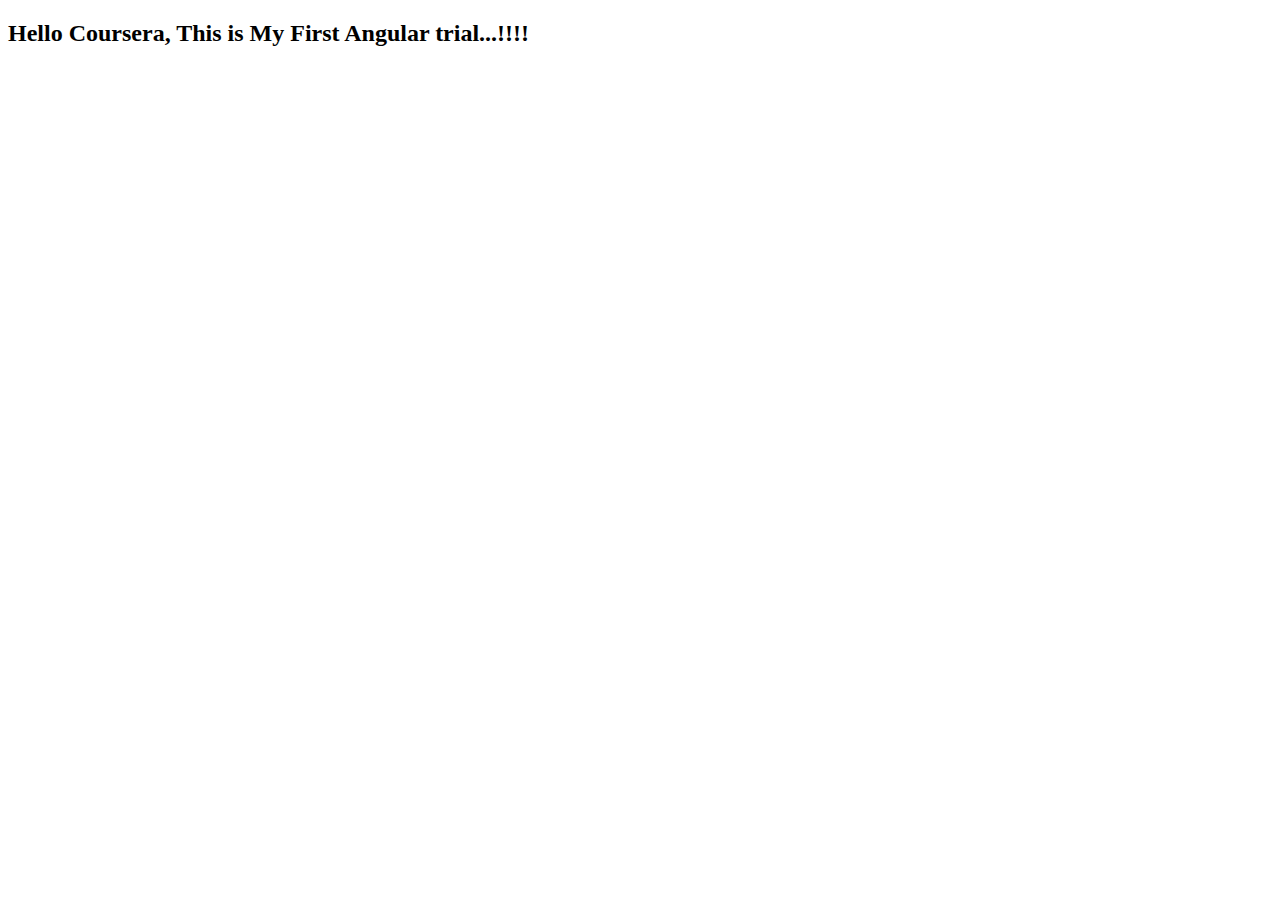
<file: Single Page Web Applications with AngularJS/Index.html>
<!DOCTYPE html>
<html lang="en" dir="ltr">
  <head>
    <meta charset="utf-8">
    <title>Hello Coursera</title>
  </head>
  <body>
    <h2>Hello Coursera, This is My First Angular trial...!!!!</h2>
  </body>
</html>
</file>
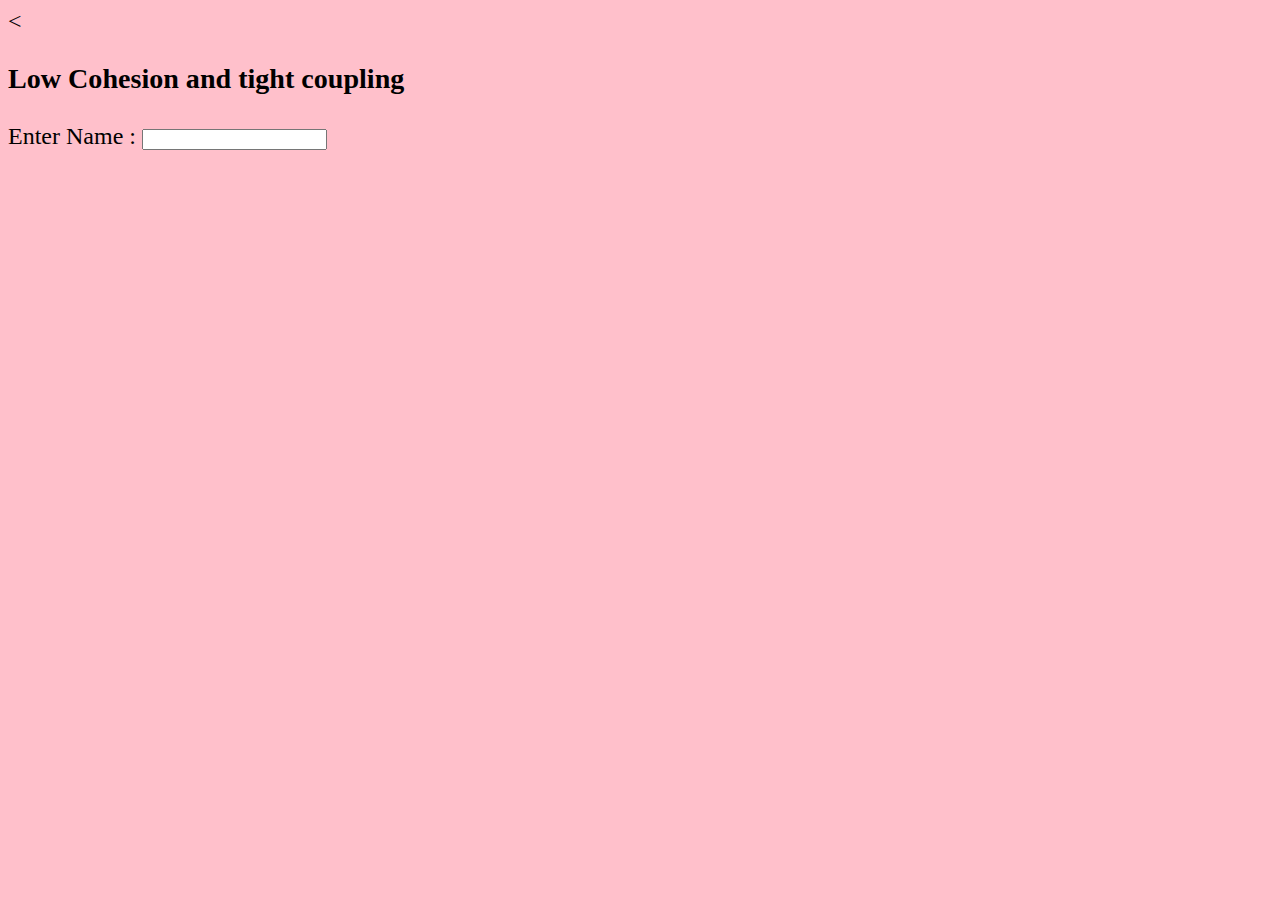
<file: Single Page Web Applications with AngularJS/Lecture02/Index.html>
<!DOCTYPE html>
<html lang="en" dir="ltr">
  <head>
    <meta charset="utf-8">
    <script src="app.js"></script>
    <<style media="screen">
        body{
          font-size : 1.5em;
          background-color: pink;

        }
      </style>
    <title>Low Cohesion and tight coupling</title>
  </head>
  <body>
      <h3>Low Cohesion and tight coupling</h3>
      <div id="nameAsciiCalculator">
        <div>
          Enter Name : <input type="text" id="name">
        </div>
        <div id="output">
        </div>
      </div>
  </body>
</html>
</file>
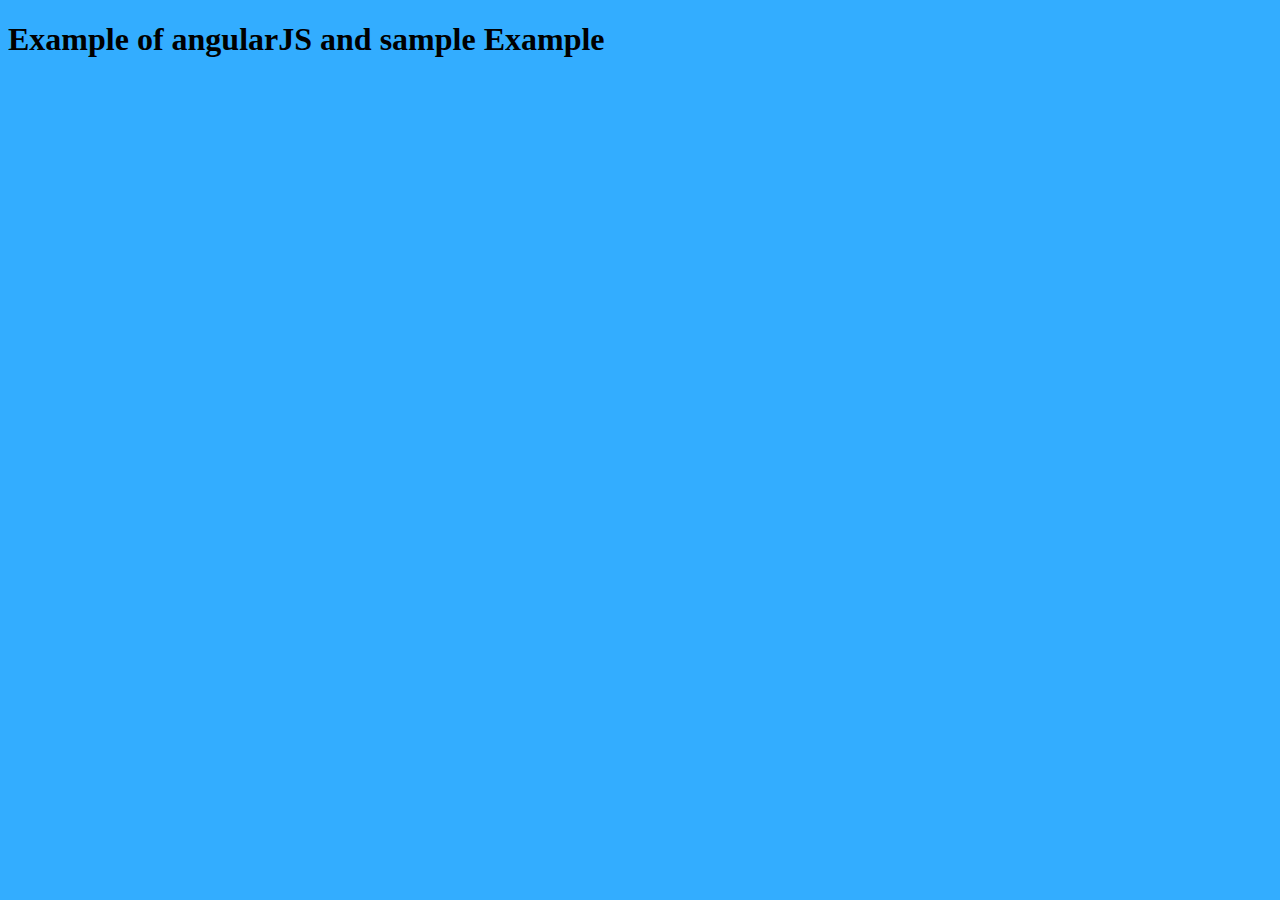
<file: Single Page Web Applications with AngularJS/Lecture03/Index.html>
<!DOCTYPE html>
<html lang="en" dir="ltr" ng-app="myFirstApp">
  <head>
    <meta charset="utf-8">
    <script src="angular.min.js"> </script>
    <script type="text/javascript" src="app.js"> </script>
    <link rel="stylesheet" href="stylesheet.css">
  <title>Lecture03</title>
  </head>
  <body>
    <h1>Example of angularJS and sample Example</h1>
  <div ng-controller="MyFirstController">

  </div>
  </body>
</html>
</file>
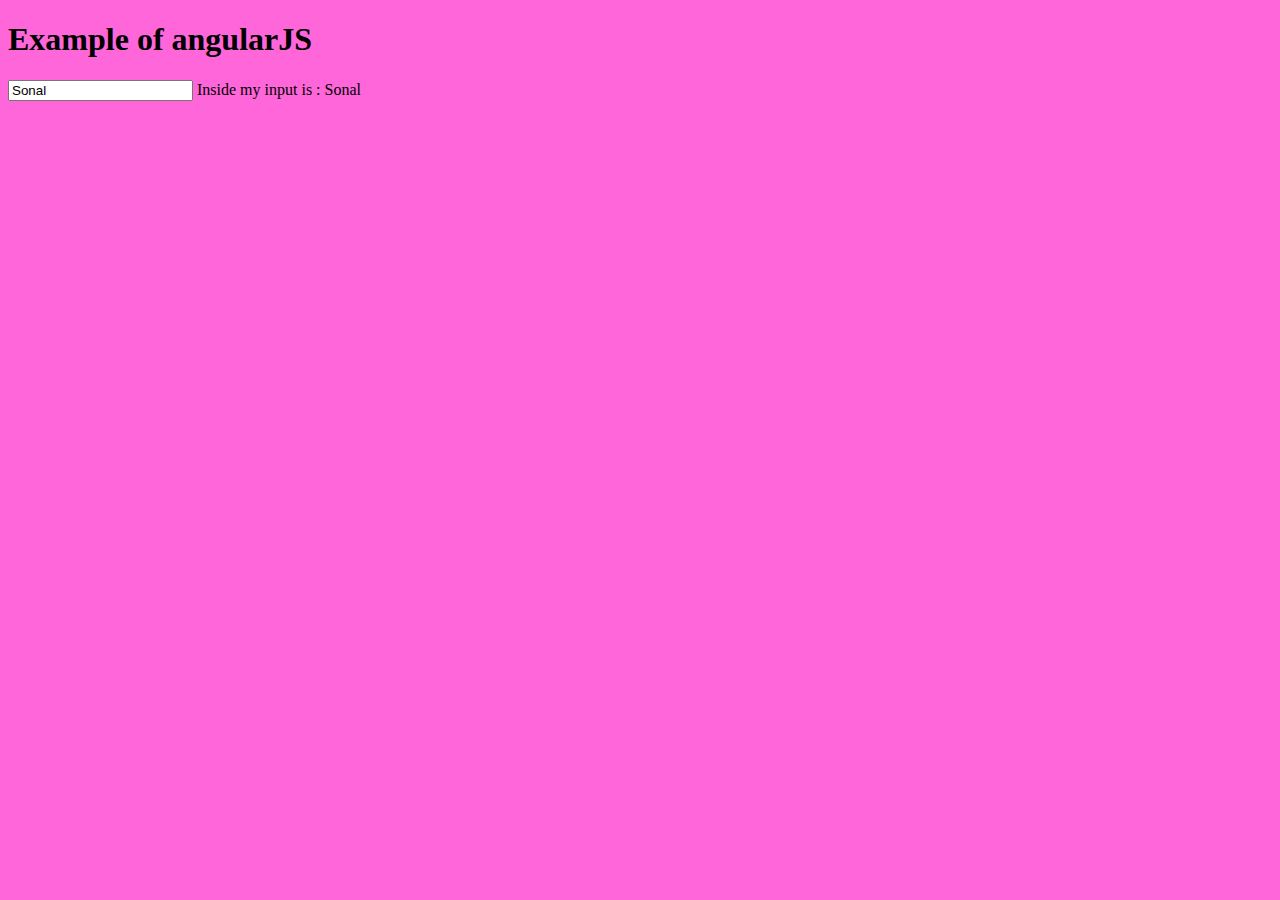
<file: Single Page Web Applications with AngularJS/Lecture04/Index.html>
<!DOCTYPE html>
<html lang="en" dir="ltr" ng-app="myFirstApp">
  <head>
    <meta charset="utf-8">
    <script src="angular.min.js"> </script>
    <script type="text/javascript" src="app.js"> </script>
    <link rel="stylesheet" href="stylesheet.css">
  <title>Lecture03</title>
  </head>
  <body>
    <h1>Example of angularJS </h1>
  <div ng-controller="MyFirstController">
    <input type="text" ng-model="name">
    Inside my input is : {{name}}
  </div>
  </body>
</html>
</file>
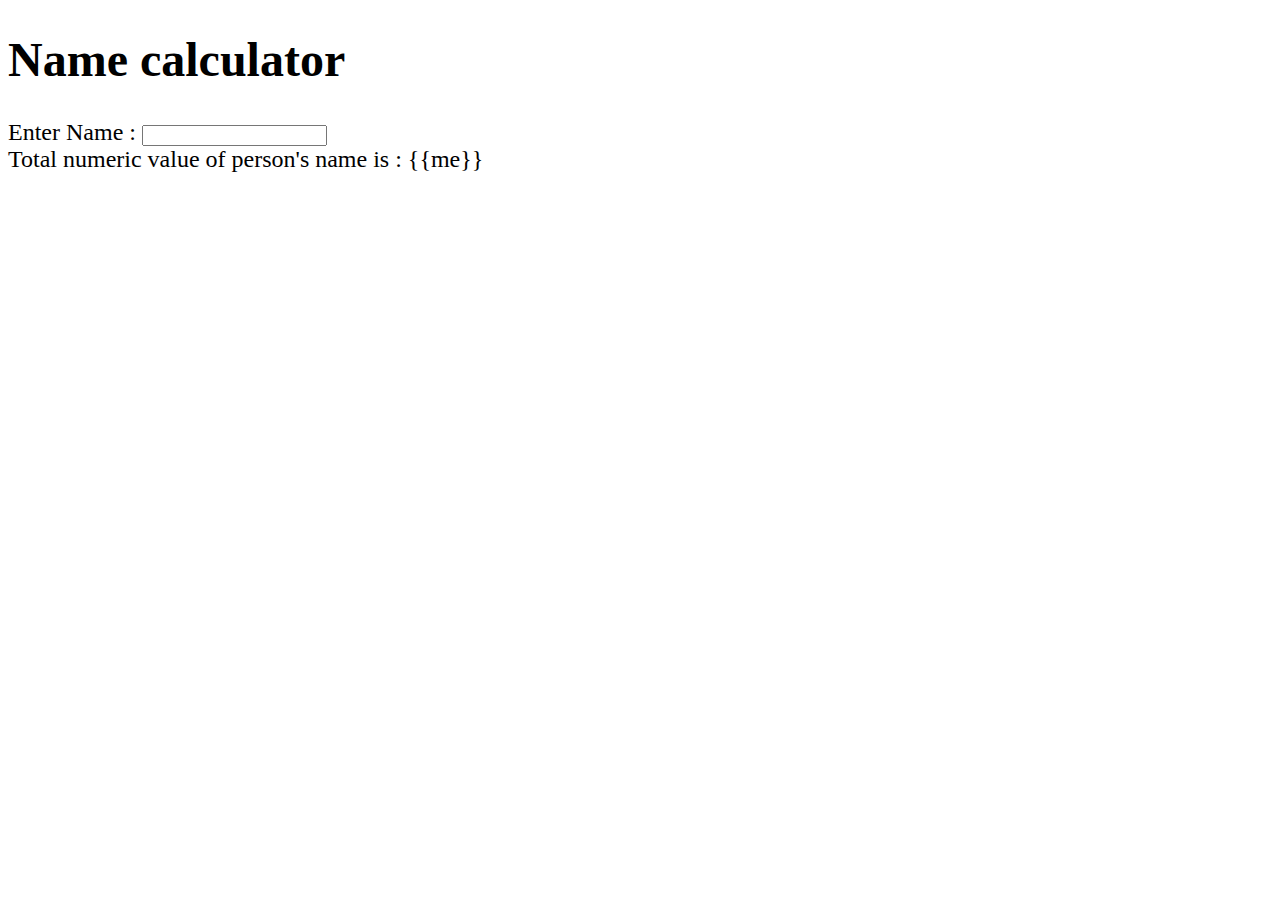
<file: Single Page Web Applications with AngularJS/Lecture06/Index.html>
<!DOCTYPE html>
<html lang="en" dir="ltr">
  <head>
    <meta charset="utf-8">
    <script src="angular.min.js"> </script>
    <script src="app.js"> </script>
    <style>
      body{
        font-size: 1.5em;
      }
    </style>

    <title>Name Clculator</title>
  </head>
  <body ng-app="NameCalculator">
    <h1>Name calculator</h1>
    <div ng-controller="NameCalculatorController">
      <div>
        Enter Name :
        <input type="text"
        ng-model="name"
        ng-keyup="displaynumeric();">
      </div>
      <div>
        Total numeric value of person's name is :
         {{me}} </div>
    </div>
  </body>
</html>
</file>
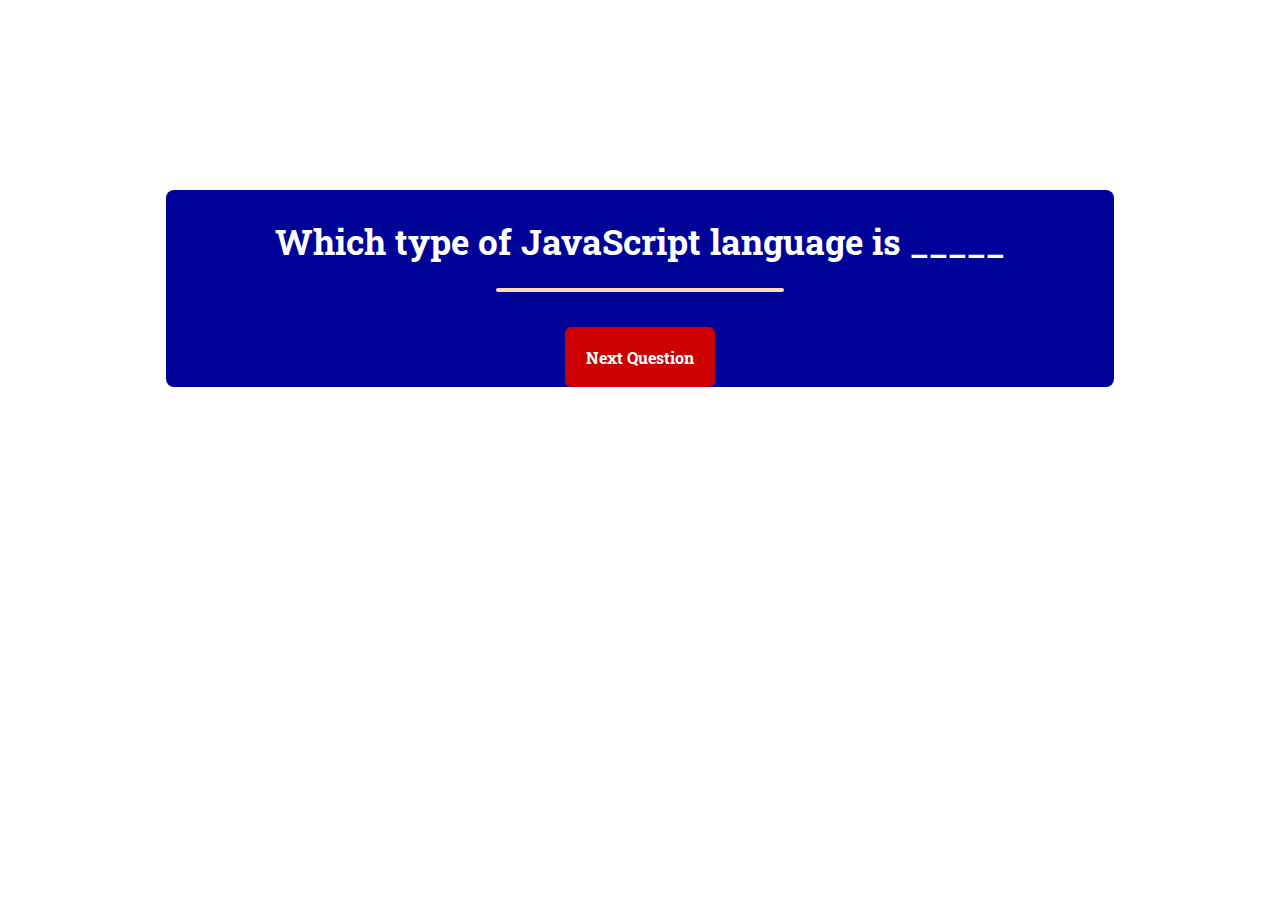
<file: JAVASCRIPT/QuizApp/Quiz.html>
<!DOCTYPE html>
<html>
<head>
	<title>MyQuizApp</title>
	<link rel="stylesheet" type="text/css" href="stylesheet.css"/>
	
<link href="https://fonts.googleapis.com/css2?family=Roboto+Slab:wght@300&display=swap" rel="stylesheet"/>
	<script type="text/javascript" src="https://ajax.googleapis.com/ajax/libs/jquery/3.1.1/jquery.min.js"></script>
</head>

<body>
	<div class="quizContainer">
		<h1>Which type of JavaScript language is _____</h1>
		<div class="question"></div>
		<ul class="choiceList"></ul>
		<div class="quizMessage"></div>
		<div class="result"></div>
		<div class="nextButton">Next Question</div>
	</div>
	<script type="text/javascript" src="appScript.js"></script>
</body>
</html>
</file>
<file: Single Page Web Applications with AngularJS/Lecture03/stylesheet.css>
body{
  background-color: #33adff;
}
</file>
<file: Single Page Web Applications with AngularJS/Lecture04/stylesheet.css>
body{
  background-color: #ff66d9;
}
</file>
<file: JAVASCRIPT/QuizApp/stylesheet.css>
@import url(https://fonts.googleapis.com/css2?family=Roboto+Slab);
h1{
	font-family: 'Roboto Slab', serif;
	text-align: center;
	color: #fff;
	font-size: 35px;
}
input[type=radio]{
	border: 0px;
	width: 20px;
	height:2em;
}

/*Quiz Classes*/
.quizContainer{
	background-color: #000398;
	border-radius: 8px;
	width: 75%;
	margin: auto;
	margin-top: 190px;
	padding-top: 5px;
	position: relative;
}
.nextButton{
	border-radius: 6px;
	width: 150px;
	height: 40px;
	text-align: center;
	background-color: #cc0000;
	color: #fff;
	font-family: 'Roboto Slab',serif;
	font-weight: bold;
	position: relative;
	margin: auto;
	padding-top: 20px;
}

.question{
	font-family: 'Roboto Slab',serif;
	font-size: 2em;
	width: 90%;
	height: auto;
	margin: auto;
	border-radius: 6px;
	background-color: #f2f205;
	text-aligh:center;
	color: #27a63;
}
.quizMessage{
	background-color: peachpuff;
	border-radius: 6px;
	width: 30%;
	margin: auto;
	text-align: center;
	padding: 2px;
	font-family: 'Roboto Slab',serif;
	color: red;
}
.choiceList{
	font-family: 'Roboto Slab',serif;
	color:blueviolet;
}
.result{
	width: 30%;
	height: auto;
	border-radius:6px;
	background-color: linen;
	margin: auto;
	margin-bottom: 35px;
	text-align: center;
	font-family: 'Roboto Slab',serif;
}
</file>
